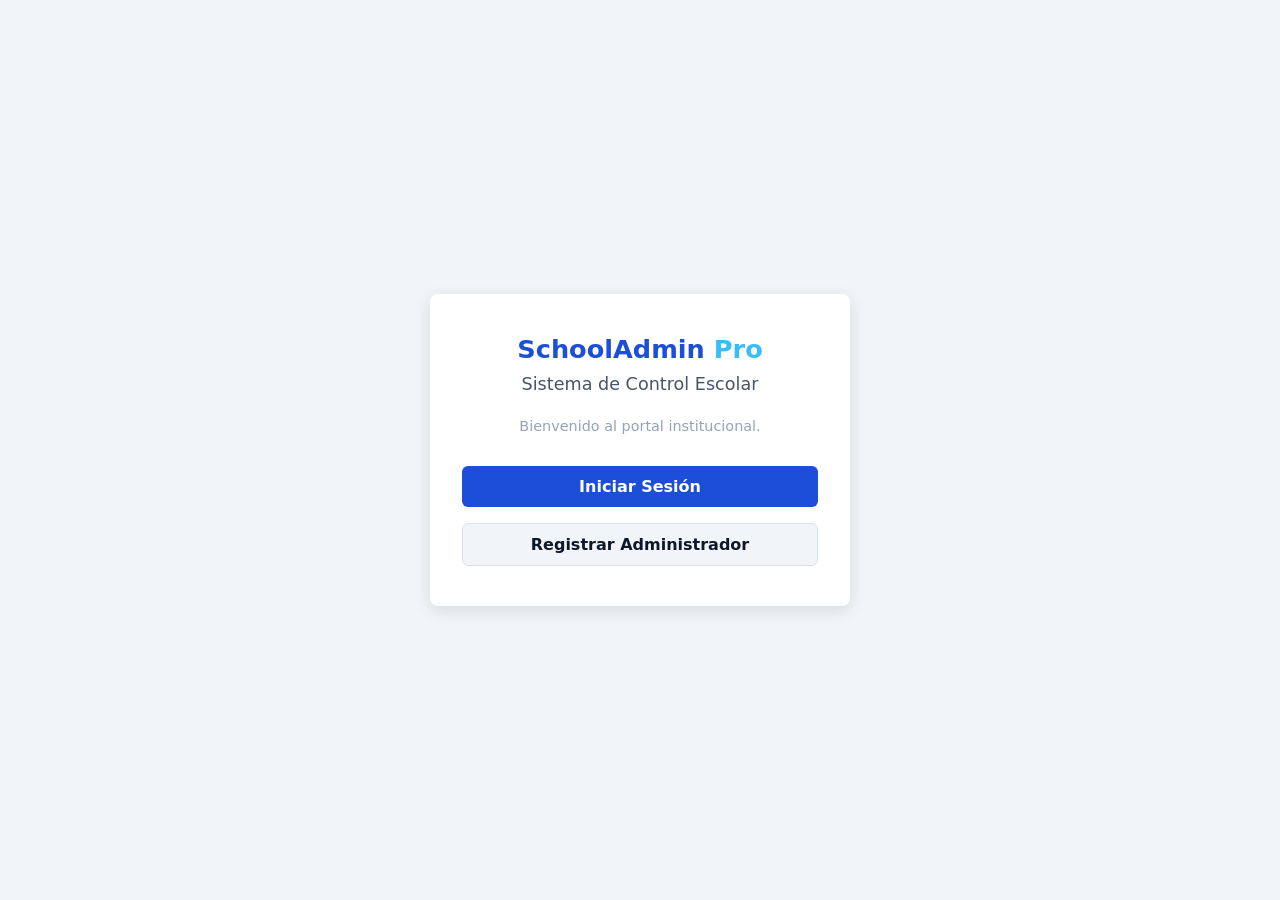
<file: public/index.html>
<!DOCTYPE html>
<html lang="es">
<head>
  <meta charset="UTF-8" />
  <meta name="viewport" content="width=device-width, initial-scale=1.0" />
  <title>SchoolAdmin Pro</title>
  <link rel="stylesheet" href="./assets/styles.css" />
</head>
<body class="auth-page">
  <div class="auth-card text-center">
    <h1 class="auth-logo">SchoolAdmin <span>Pro</span></h1>
    <h2 class="landing-title">Sistema de Control Escolar</h2>
    <p class="landing-subtitle">Bienvenido al portal institucional.</p>
    
    <a href="login.html" class="btn-primary btn-block mb-3">Iniciar Sesión</a>
    <a href="register.html" class="btn-secondary btn-block">Registrar Administrador</a>
  </div>
</body>
</html>
</file>
<file: public/assets/styles.css>
* {
  box-sizing: border-box; 
  margin: 0; 
  padding: 0; 
}

:root {
  --primary: #1d4ed8;
  --primary-dk: #1e3a8a;
  --primary-lt: #dbeafe;
  --accent: #38bdf8;

  --blue-900: #0f172a;
  --blue-800: #1e293b;
  --blue-700: #334155;
  --blue-600: #475569;
  --blue-500: #64748b;
  --blue-200: #bfdbfe;
  --blue-100: #dbeafe;
  --blue-50: #eff6ff;

  --surface: #ffffff;
  --surface-muted: #f8fbff;
  --surface-alt: #f1f5f9;
  --border: #dbe3f0;
  --text-primary: #0f172a;
  --text-secondary: #475569;
  --text-muted: #94a3b8;
  --focus-ring: 0 0 0 3px rgba(29, 78, 216, .12);
  --shadow-side: 4px 0 15px rgba(15, 23, 42, .10);
  --shadow-top: 0 2px 5px rgba(15, 23, 42, .05);
  --shadow-soft: 0 4px 6px rgba(15, 23, 42, .10);

  --danger: #dc2626;
  --danger-lt: #fee2e2;
  --success: #16a34a;
  --success-lt: #dcfce7;
  --warning: #d97706;
  --warning-lt: #fef9c3;

  --gray-50: var(--blue-50);
  --gray-100: var(--surface-alt);
  --gray-200: var(--border);
  --gray-400: var(--text-muted);
  --gray-600: var(--text-secondary);
  --gray-800: var(--text-primary);
  --white: var(--surface);

  --radius: 8px;
  --shadow: 0 2px 8px rgba(15, 23, 42, .08);
  --shadow-md: 0 4px 16px rgba(15, 23, 42, .12);
}

body {
  font-family: 'Segoe UI', system-ui, -apple-system, sans-serif;
  font-size: 15px;
  color: var(--gray-800);
  background: var(--gray-100);
  min-height: 100vh;
}

a { color: var(--accent); text-decoration: none; }
a:hover { text-decoration: underline; }


.auth-page {
  display: flex;
  align-items: center;
  justify-content: center;
  height: 100vh;
  padding: 2rem 1rem;
}

.auth-card {
  background: var(--white);
  border-radius: var(--radius);
  box-shadow: var(--shadow-md);
  padding: 2.5rem 2rem;
  width: 100%;
  max-width: 420px;
}

.auth-logo {
  font-size: 1.6rem;
  font-weight: 800;
  color: var(--primary);
  margin-bottom: 0.25rem;
  text-align: center;
}

.auth-logo span { color: var(--accent); }

.auth-card h2 {
  font-size: 1.1rem;
  font-weight: 500;
  color: var(--gray-600);
  margin-bottom: 1.5rem;
  text-align: center;
}

.auth-link {
  margin-top: 1.25rem;
  text-align: center;
  font-size: 0.9rem;
  color: var(--gray-600);
}


.dashboard-layout {
  display: flex;
  height: 100vh;
  overflow: hidden;
  background-color: var(--gray-100);
}

/* Sidebar Lateral */
.sidebar {
  width: 260px;
  background-color: var(--gray-800);
  color: var(--white);
  display: flex;
  flex-direction: column;
  box-shadow: var(--shadow-side);
  z-index: 10;
}

.sidebar-header {
  padding: 1.5rem;
  border-bottom: 1px solid var(--gray-600);
  text-align: center;
}

.sidebar-nav {
  flex: 1;
  display: flex;
  flex-direction: column;
  padding: 1.5rem 1rem;
  gap: 0.5rem;
  overflow-y: auto;
}

.sidebar-nav .tab-btn {
  background: transparent;
  border: none;
  color: var(--gray-400);
  text-align: left;
  padding: 0.8rem 1rem;
  border-radius: var(--radius);
  font-size: 1rem;
  font-weight: 500;
  transition: all 0.2s;
  cursor: pointer;
  display: flex;
  align-items: center;
  gap: 10px;
}

.sidebar-nav .tab-btn:hover {
  background-color: var(--gray-600);
  color: var(--white);
}

.sidebar-nav .tab-btn.activo {
  background-color: var(--primary);
  color: var(--white);
  font-weight: 700;
  box-shadow: var(--shadow);
}

/* Panel Principal a la derecha */
.main-wrapper {
  flex: 1;
  display: flex;
  flex-direction: column;
  overflow: hidden;
}

/* Header Superior */
.top-header {
  background: var(--white);
  padding: 1rem 2rem;
  display: flex;
  justify-content: flex-end;
  align-items: center;
  box-shadow: var(--shadow-top);
  z-index: 5;
}

.header-right {
  display: flex;
  align-items: center;
  gap: 1.5rem;
}

.usuario-email { 
  font-size: 0.9rem; 
  color: var(--gray-600); 
}

/* Área de contenido y animaciones */
.content-area {
  flex: 1;
  padding: 2rem;
  overflow-y: auto;
}

.tab-panel { display: none; }
.tab-panel.activo { 
  display: block; 
  animation: fadeIn 0.3s ease-in-out; 
}

@keyframes fadeIn {
  from { opacity: 0; transform: translateY(5px); }
  to { opacity: 1; transform: translateY(0); }
}


.seccion-titulo {
  font-size: 1.25rem;
  font-weight: 700;
  color: var(--primary-dk);
  margin-bottom: 1.25rem;
}

.form-crud {
  background: var(--white);
  border-radius: var(--radius);
  box-shadow: var(--shadow);
  padding: 1.5rem;
  margin-bottom: 1.75rem;
}

.form-titulo {
  font-size: 1rem;
  font-weight: 600;
  color: var(--gray-600);
  margin-bottom: 1.1rem;
}

.form-grid {
  display: grid;
  grid-template-columns: repeat(auto-fill, minmax(210px, 1fr));
  gap: 1rem;
}

.campo { display: flex; flex-direction: column; gap: 0.35rem; }

.campo label {
  font-size: 0.8rem;
  font-weight: 600;
  color: var(--gray-600);
  text-transform: uppercase;
  letter-spacing: 0.4px;
}

.campo input, .campo select {
  border: 1.5px solid var(--gray-200);
  border-radius: 6px;
  padding: 0.5rem 0.7rem;
  font-size: 0.95rem;
  outline: none;
  transition: border-color .15s;
  background: var(--white);
  width: 100%;
}

.campo input:focus, .campo select:focus {
  border-color: var(--accent);
  box-shadow: var(--focus-ring);
}

.form-acciones {
  margin-top: 1.2rem;
  display: flex;
  gap: 0.75rem;
  flex-wrap: wrap;
}


.btn-primary {
  background: var(--primary);
  color: var(--white);
  border: none;
  border-radius: 6px;
  padding: 0.55rem 1.4rem;
  font-size: 0.9rem;
  font-weight: 600;
  cursor: pointer;
  transition: background .15s;
}
.btn-primary:hover { background: var(--primary-dk); }

.btn-secondary {
  background: var(--gray-100);
  color: var(--gray-800);
  border: 1.5px solid var(--gray-200);
  border-radius: 6px;
  padding: 0.55rem 1.2rem;
  font-size: 0.9rem;
  font-weight: 600;
  cursor: pointer;
  transition: background .15s;
}
.btn-secondary:hover { background: var(--gray-200); }

.btn-logout { 
  background: var(--danger-lt); 
  color: var(--danger); 
  border: none; 
  border-radius: 6px; 
  padding: 0.5rem 1rem; 
  font-size: 0.85rem; 
  font-weight: 600; 
  cursor: pointer; 
  transition: background .15s;
}
.btn-logout:hover { 
  background: #fecaca; 
}

.btn-block { 
  width: 100%; 
  padding: 0.7rem; 
  font-size: 1rem; 
}


.tabla-wrapper {
  background: var(--white);
  border-radius: var(--radius);
  box-shadow: var(--shadow);
  overflow-x: auto;
}

table {
  width: 100%;
  border-collapse: collapse;
  font-size: 0.9rem;
}

thead th {
  background: var(--primary-lt);
  color: var(--primary-dk);
  font-weight: 700;
  text-align: left;
  padding: 0.8rem 1rem;
  font-size: 0.8rem;
  text-transform: uppercase;
  letter-spacing: 0.4px;
  white-space: nowrap;
}

tbody tr { border-bottom: 1px solid var(--gray-100); }
tbody tr:last-child { border-bottom: none; }
tbody tr:hover { background: var(--gray-50); }
tbody td { padding: 0.75rem 1rem; vertical-align: middle; }

.sin-datos { 
  text-align: center; 
  color: var(--gray-400); 
  padding: 2rem; 
  font-style: italic; 
}

.acciones { 
  display: flex; 
  gap: 0.5rem; 
}

.btn-editar {
  background: var(--primary-lt);
  color: var(--primary);
  border: none;
  border-radius: 5px;
  padding: 0.3rem 0.8rem;
  font-size: 0.8rem;
  font-weight: 600;
  cursor: pointer;
  transition: background .15s;
}
.btn-editar:hover { background: #bfdbfe; }

.btn-eliminar {
  background: var(--danger-lt);
  color: var(--danger);
  border: none;
  border-radius: 5px;
  padding: 0.3rem 0.8rem;
  font-size: 0.8rem;
  font-weight: 600;
  cursor: pointer;
  transition: background .15s;
}
.btn-eliminar:hover { background: #fecaca; }


.badge {
  display: inline-block;
  padding: 0.2rem 0.6rem;
  border-radius: 20px;
  font-size: 0.75rem;
  font-weight: 700;
  text-transform: uppercase;
  letter-spacing: 0.4px;
}

.badge-active    { background: var(--success-lt); color: var(--success); }
.badge-inactive  { background: var(--gray-200);   color: var(--gray-600); }
.badge-graduated { background: var(--primary-lt); color: var(--primary); }
.badge-dropped   { background: var(--danger-lt);  color: var(--danger); }

.notificacion {
  position: fixed;
  top: 1rem;
  right: 1rem;
  z-index: 999;
  padding: 0.8rem 1.4rem;
  border-radius: var(--radius);
  font-weight: 600;
  font-size: 0.9rem;
  box-shadow: var(--shadow-md);
  max-width: 360px;
  animation: fadeIn 0.3s ease-in-out;
}

.notificacion.success { background: var(--success-lt); color: var(--success); border-left: 4px solid var(--success); }
.notificacion.error   { background: var(--danger-lt);  color: var(--danger);  border-left: 4px solid var(--danger); }
.notificacion.warning { background: var(--warning-lt); color: var(--warning); border-left: 4px solid var(--warning); }


.text-center { text-align: center; }
.oculto { display: none !important; }

/* Landing Page */
.landing-title {
  margin-top: 10px; 
  color: var(--gray-600);
}
.landing-subtitle {
  margin-bottom: 2rem; 
  color: var(--gray-400); 
  font-size: 0.9rem;
}
a.btn-block {
  display: block;
  text-align: center;
  box-sizing: border-box;
}
.mb-3 { margin-bottom: 1rem; }


.filtros-bar {
  display: flex;
  gap: 1rem;
  margin-bottom: 1rem;
  flex-wrap: wrap;
  background: var(--white);
  padding: 1rem;
  border-radius: var(--radius);
  box-shadow: var(--shadow);
}

.filtros-bar .campo {
  flex: 1;
  min-width: 180px;
}

.paginacion {
  display: flex;
  align-items: center;
  justify-content: center;
  gap: 0.75rem;
  padding: 1rem;
}

.btn-pag {
  background: var(--primary-lt);
  color: var(--primary);
  border: none;
  border-radius: 5px;
  padding: 0.35rem 0.9rem;
  font-size: 0.85rem;
  font-weight: 600;
  cursor: pointer;
  transition: background .15s;
}

.btn-pag:disabled {
  background: var(--gray-100);
  color: var(--text-muted);
  cursor: default;
}

.btn-pag:not(:disabled):hover { background: #bfdbfe; }

.pag-info {
  font-size: 0.85rem;
  color: var(--text-secondary);
}

.input-cal {
  width: 80px;
  border: 1.5px solid var(--border);
  border-radius: 5px;
  padding: 0.3rem 0.5rem;
  font-size: 0.9rem;
  text-align: center;
  outline: none;
}

.input-cal:focus {
  border-color: var(--accent);
  box-shadow: var(--focus-ring);
}

.breadcrumb {
  display: flex;
  align-items: center;
  gap: 1rem;
  margin-bottom: 1rem;
}

.breadcrumb .seccion-titulo {
  margin-bottom: 0;
}

@media (max-width: 768px) {
  /* Convierte el layout a una sola columna */
  .dashboard-layout { 
    flex-direction: column; 
    overflow: auto;
  }
  
  /* Ajusta el Sidebar para que sea horizontal arriba */
  .sidebar { 
    width: 100%; 
    height: auto; 
    box-shadow: var(--shadow-soft);
  }
  
  .sidebar-header {
    padding: 1rem;
  }
  
  .sidebar-nav { 
    flex-direction: row; 
    overflow-x: auto; 
    padding: 0.5rem; 
  }
  
  .sidebar-nav .tab-btn { 
    white-space: nowrap; 
  }
  
  /* Ajusta el Header */
  .top-header {
    justify-content: center;
    padding: 0.75rem 1rem;
  }
  
  .usuario-email { 
    display: none; /* Oculta el email en móviles para ganar espacio */
  }
  
  /* Ajusta el formulario y contenido */
  .content-area {
    padding: 1rem;
  }

  .form-grid { 
    grid-template-columns: 1fr; 
  }
}
</file>
